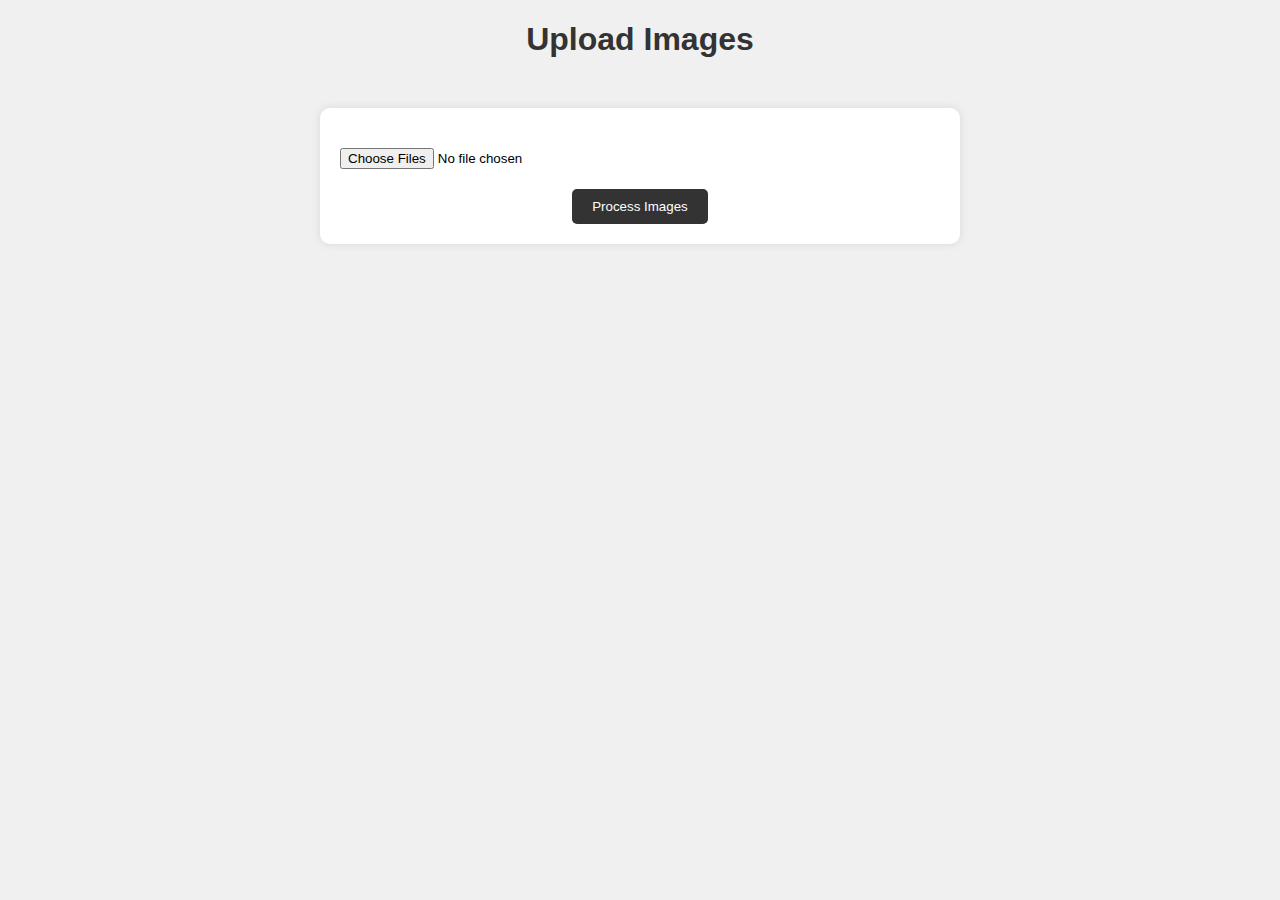
<file: templates/index.html>
<!DOCTYPE html>
<html lang="en">
<head>
    <meta charset="UTF-8">
    <meta name="viewport" content="width=device-width, initial-scale=1.0">
    <title>Upload Images</title>
    <style>
        /* CSS for centering the form and adding some styling */
        body {
            font-family: Cairo, Arial, sans-serif; /* Added Cairo as the first font family */
            background-color: #f0f0f0;
        }

        h1 {
            text-align: center;
            color: #333;
        }

        form {
            max-width: 600px;
            margin: 50px auto;
            padding: 20px;
            background-color: #fff; /* Revert background color to white */
            border-radius: 10px;
            box-shadow: 0 0 10px rgba(0, 0, 0, 0.1);
            text-align: center;
        }

        input[type="file"] {
            margin: 20px 0;
            display: block;
        }

        button[type="submit"] {
            padding: 10px 20px;
            background-color: #333; /* Dark button color */
            color: #fff;
            border: none;
            border-radius: 5px;
            cursor: pointer;
        }

        button[type="submit"]:hover {
            background-color: #555;
        }
    </style>
</head>
<body>
    <h1>Upload Images</h1>
    <form method="GET" enctype="multipart/form-data" action='./result.html'>
        <input type="file" name="files[]" accept=".jpg, .jpeg, .png, .pdf" multiple>
        <button type="submit" action="./result.html">Process Images</button>
    </form>
</body>
</html>
</file>
